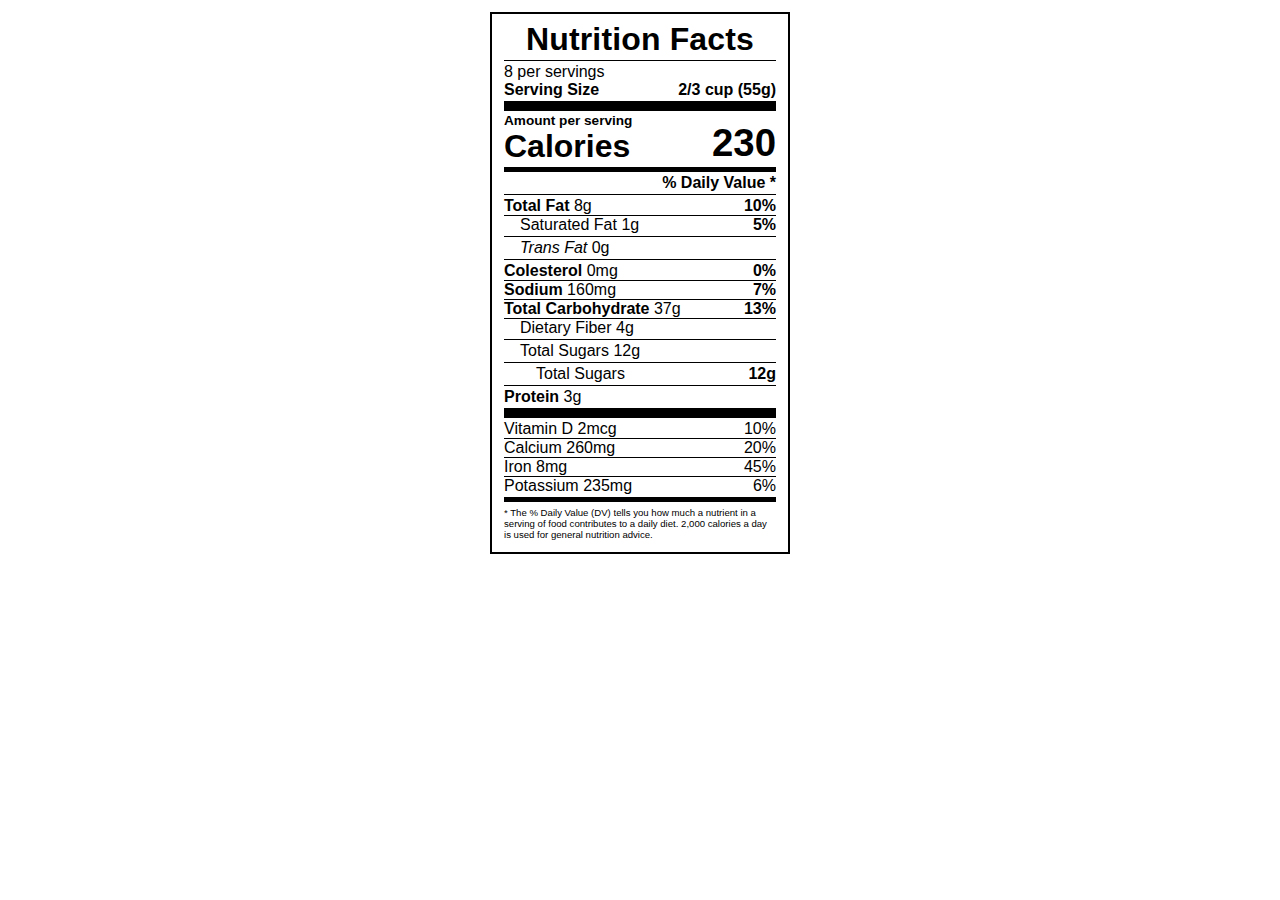
<file: CSS Typography/index.html>
<!DOCTYPE html>
<html lang="en">
<head>
    <meta charset="UTF-8">
    <meta name="viewport" content="width=device-width, initial-scale=1.0">
    <title>Nutrition Facts</title>
    <link rel="stylesheet" href="style.css">
</head>
<body>
    <div class="label">
        <header>
            <h1 class="bold">Nutrition Facts</h1>
            <div class="divider"></div>
            <p>8 per servings</p>
            <p class="bold">Serving Size <span>2/3 cup (55g)</span></p>
            <div class="divider large"></div>
        </header>
        <div class="calories-info">
            <div class="left-container">
                <h2 class="bold small-text">Amount per serving</h2>
                <p>Calories</p>
            </div>
            <span>230</span>
            
        </div>
        <div class="divider medium"></div>
        <div class="daily-value">
            <p class="bold right no-divider">% Daily Value *</p>
            <div class="divider"></div>
            <p><span><span class="bold">Total Fat</span> 8g</span> <span class="bold">10%</span></p>
            <p class="indent no-divider">Saturated Fat 1g <span class="bold">5%</span></p>
            <div class="divider"></div>
            <span class="indent no-divider"><i>Trans Fat </i>0g</span>
            <div class="divider"></div>
            <p><span><span class="bold">Colesterol</span> 0mg</span> <span class="bold">0%</span></p>
            <p><span><span class="bold">Sodium</span> 160mg</span><span class="bold">7%</span></p>
            <p><span><span class="bold">Total Carbohydrate</span> 37g</span><span class="bold">13%</span></p>
            <p class="no-divider indent">Dietary Fiber 4g</p>
            <div class="divider"></div>
            <p class="no-divider indent">Total Sugars 12g</p>
            <div class="divider"></div>
            <p class="no-divider double-indent">Total Sugars <span class="bold">12g</span></p>
            <div class="divider"></div>
            <span class="no-divider"><span class="bold">Protein</span> 3g</span>
            <div class="divider large"></div>
            <p>Vitamin D 2mcg <span>10%</span></p>
            <p>Calcium 260mg <span>20%</span></p>
            <p>Iron 8mg <span>45%</span></p>
            <p class="no-divider">Potassium 235mg <span>6%</span></p>
            <div class="divider medium"></div>
            <p class="note no-divider">* The % Daily Value (DV) tells you how much a nutrient in a serving of food contributes to a daily diet. 2,000 calories a day is used for general nutrition advice.</p>
        </div>
    </div>
</body>
</html>
</file>
<file: CSS Typography/style.css>
* {
    margin: 0;
    padding: 0;
    box-sizing: border-box;
}

body {
    font-family: sans-serif;
}

header h1 {
    text-align: center;
    letter-spacing: 0.15px;

}
.label {
    border: 2px solid black;
    width: 300px;
    margin: 12px auto;
    padding: 7px 12px;
}

.divider {
    border-bottom: 1px solid black;
    margin: 2px 0;
}

p {
    display: flex;
    justify-content: space-between;
    align-items: flex-end;
}

.large {
    height: 10px;
}

.medium{
    height: 5px;
}

.large, .medium {
    background-color: black;
    border: none;
}

.bold {
    font-weight: 800;
}

.calories-info {
    display: flex;
    align-items: flex-end;
    justify-content: space-between;
}

.small-text {
    font-size: 0.85em;
}

.left-container p{

    font-size: 2em;
    font-weight: 700;
}

.calories-info span {
    font-size: 2.4em;
    font-weight: 700;
}

.right {
    justify-content: flex-end;
}


.daily-value p:not(.no-divider){
    border-bottom: 1px solid black;
}

.indent  {
    margin-left: 1em;
}

.double-indent {
    margin-left: 2em;
}

.note {
    font-size: 0.6rem;
  margin: 5px 0;
}
</file>
